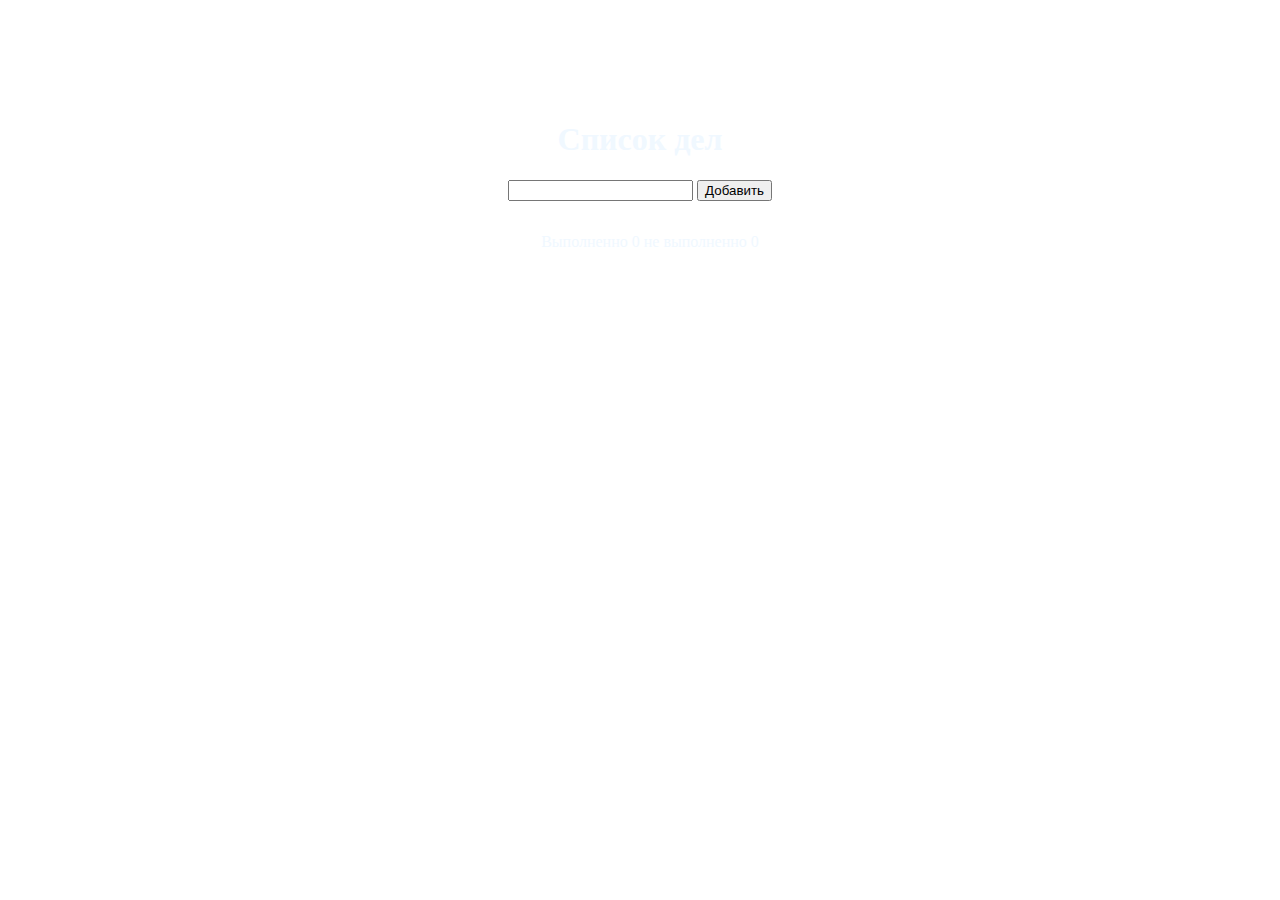
<file: index.html>
<!DOCTYPE html>
<html lang="en">
  <head>
    <meta charset="UTF-8" />
    <meta name="viewport" content="width=device-width, initial-scale=1.0" />
    <title>Document</title>
    <link rel="stylesheet" href="./src/css/style.css" />
    <link
      rel="shocut icon"
      href="./src/img/png-transparent-adobe-logo-document-computer-software-management-data-business-finance-user-report-marketing.png"
    />
  </head>
  <body>
    <div class="todo">
      <h1 class="todo__add_par">Список дел</h1>
      <div class="todo__add">
        <input class="todo__add input" type="text" />
        <button class="todo__add_btn">Добавить</button>
      </div>

      <div class="todo__list">
        <ul class="todo__list_ul">
         
        </ul>
      </div> 
     <div class="todo__add_footer"> 
        <span class="todo__full full">Выполненно 0</span>
        <span class="todo__empty empty">не выполненно 0</span>
      </div>

    </div>

     

    <script src="./main.js"></script>
  </body>
</html>
</file>
<file: src/css/style.css>
.todo{width:350px;border-radius:20px;-webkit-box-orient:vertical;-webkit-box-direction:normal;-ms-flex-direction:column;flex-direction:column;-webkit-box-align:center;-ms-flex-align:center;align-items:center;-webkit-box-pack:center;-ms-flex-pack:center;justify-content:center;display:-webkit-box;display:-ms-flexbox;display:flex;margin:100px auto;background:url("https://i.gifer.com/origin/13/13d029bd4323756ef2d24235fffe819d_w200.gif");background-size:cover}.todo__li_true{cursor:pointer}.todo__li_false{cursor:pointer}.todo__li_delete{cursor:pointer}.todo__list_ul{list-style-type:none;display:-webkit-box;display:-ms-flexbox;display:flex;-webkit-box-orient:vertical;-webkit-box-direction:normal;-ms-flex-direction:column;flex-direction:column;-webkit-box-align:center;-ms-flex-align:center;align-items:center;-webkit-box-pack:center;-ms-flex-pack:center;justify-content:center;gap:10px;margin-left:-50px}.todo__list_li{width:250px;background-color:rgb(235,12,12);display:-webkit-box;display:-ms-flexbox;display:flex;-webkit-box-align:center;-ms-flex-align:center;align-items:center;-webkit-box-pack:justify;-ms-flex-pack:justify;justify-content:space-between;border-radius:10px;height:22px;width:230px;padding:3px;font-size:17px}.todo_text{margin-right:50px}.todo__add_par{text-align:center;color:aliceblue}.todo_btn{color:rebeccapurple}.active{background-color:rgb(17,0,255)}.notActive{text-decoration:line-through}.full{color:aliceblue;margin-left:20px;-webkit-box-pack:justify;-ms-flex-pack:justify;justify-content:space-between}.empty{color:aliceblue;-webkit-box-pack:justify;-ms-flex-pack:justify;justify-content:space-between}
</file>
